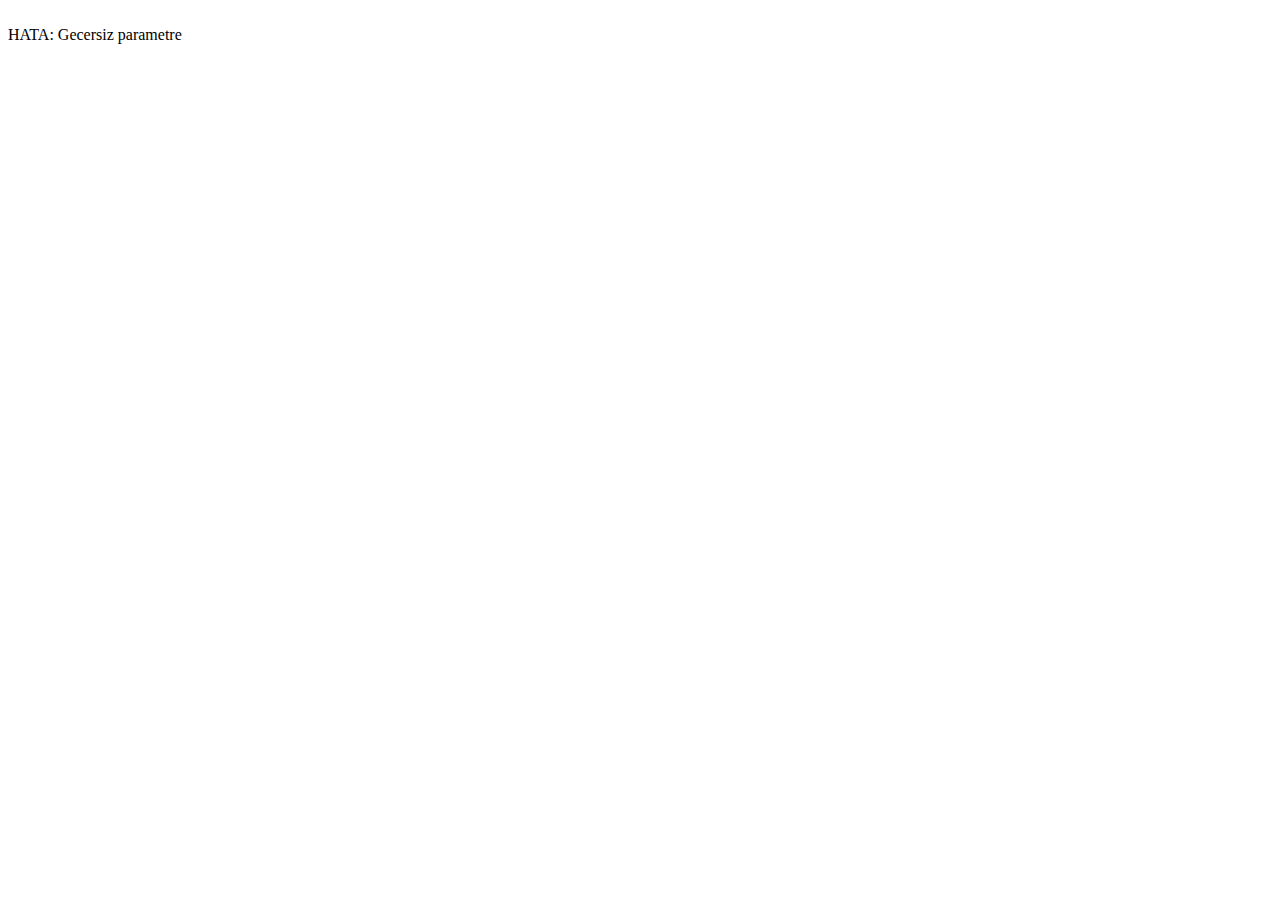
<file: u_get_progress.html>
<!DOCTYPE HTML PUBLIC "-//W3C//DTD HTML 4.01 Transitional//EN" "http://www.w3.org/TR/html4/loose.dtd">
<html>
		
<!-- Mirrored from s5.dosya.tc/u_get_progress.php by HTTrack Website Copier/3.x [XR&CO'2014], Sat, 17 Apr 2021 11:12:59 GMT -->
<!-- Added by HTTrack --><meta http-equiv="content-type" content="text/html;charset=ISO-8859-9" /><!-- /Added by HTTrack -->
<head>
			<title></title>
			<meta http-equiv="content-type" content="text/html; charset=utf-8">
			<meta http-equiv="Pragma" content="no-cache">
			<meta http-equiv="cache-control" content="no-cache">
			<meta http-equiv="expires" content="-1">
			<meta name="robots" content="none">
			<link rel="stylesheet" type="text/css" href="u.css">
		</head>
		<body>
			<div id="main_container">
				<br>
				<span class='ubrError'>HATA</span>: Gecersiz parametre<br>
				<br>
				<!-- kak on line 14 -->
			</div>
		</body>

<!-- Mirrored from s5.dosya.tc/u_get_progress.php by HTTrack Website Copier/3.x [XR&CO'2014], Sat, 17 Apr 2021 11:12:59 GMT -->
</html>
</file>
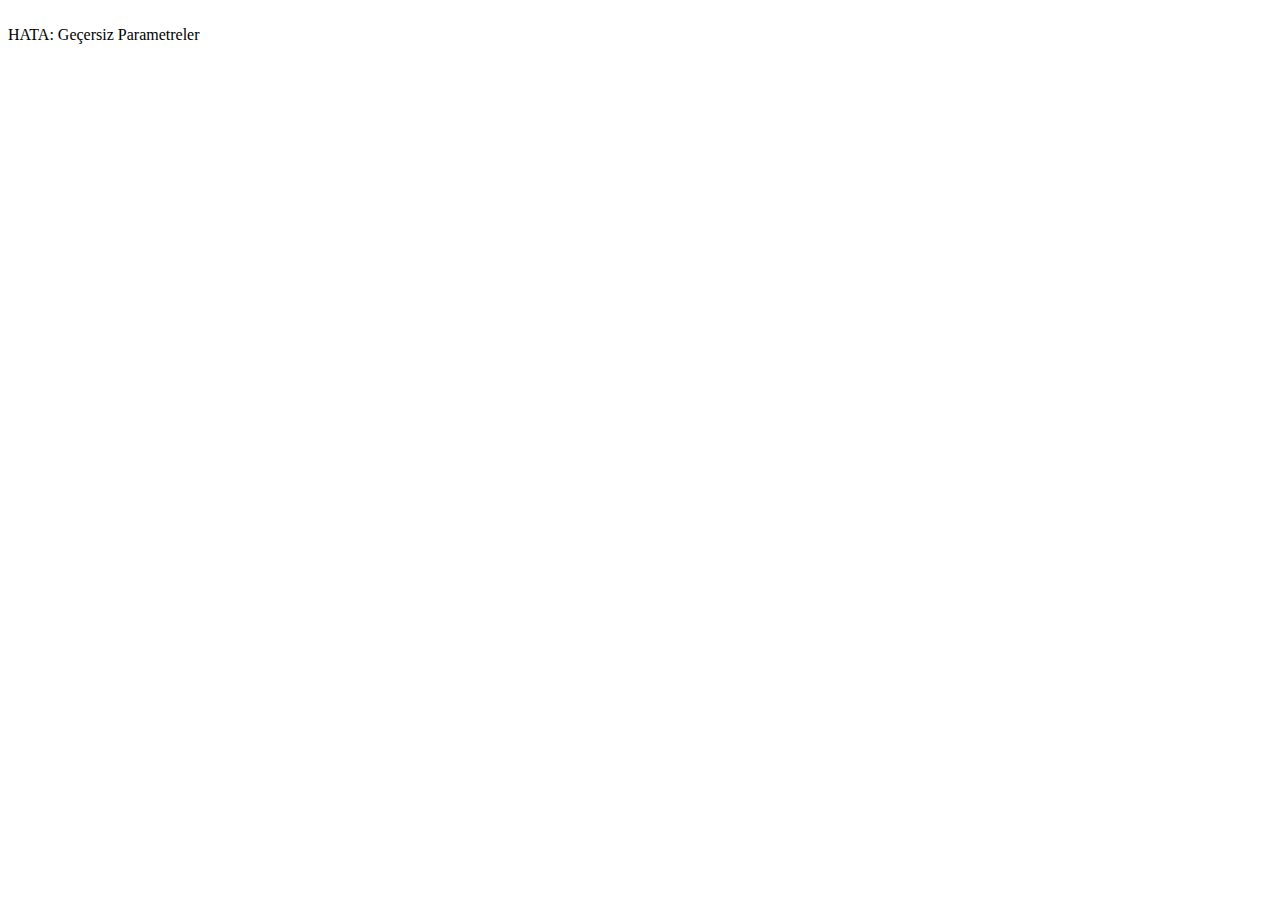
<file: u_link_upload.html>
<!DOCTYPE HTML PUBLIC "-//W3C//DTD HTML 4.01 Transitional//EN" "http://www.w3.org/TR/html4/loose.dtd">
<html>
		
<!-- Mirrored from s5.dosya.tc/u_link_upload.php by HTTrack Website Copier/3.x [XR&CO'2014], Sat, 17 Apr 2021 11:12:59 GMT -->
<!-- Added by HTTrack --><meta http-equiv="content-type" content="text/html;charset=ISO-8859-9" /><!-- /Added by HTTrack -->
<head>
			<title></title>
			<meta http-equiv="content-type" content="text/html; charset=utf-8">
			<meta http-equiv="Pragma" content="no-cache">
			<meta http-equiv="cache-control" content="no-cache">
			<meta http-equiv="expires" content="-1">
			<meta name="robots" content="none">
			<link rel="stylesheet" type="text/css" href="u.css">
		</head>
		<body>
			<div id="main_container">
				<br>
				<span class='ubrError'>HATA</span>: Ge�ersiz Parametreler<br>
				<br>
				<!-- kak on line 14 -->
			</div>
		</body>

<!-- Mirrored from s5.dosya.tc/u_link_upload.php by HTTrack Website Copier/3.x [XR&CO'2014], Sat, 17 Apr 2021 11:12:59 GMT -->
</html>
</file>
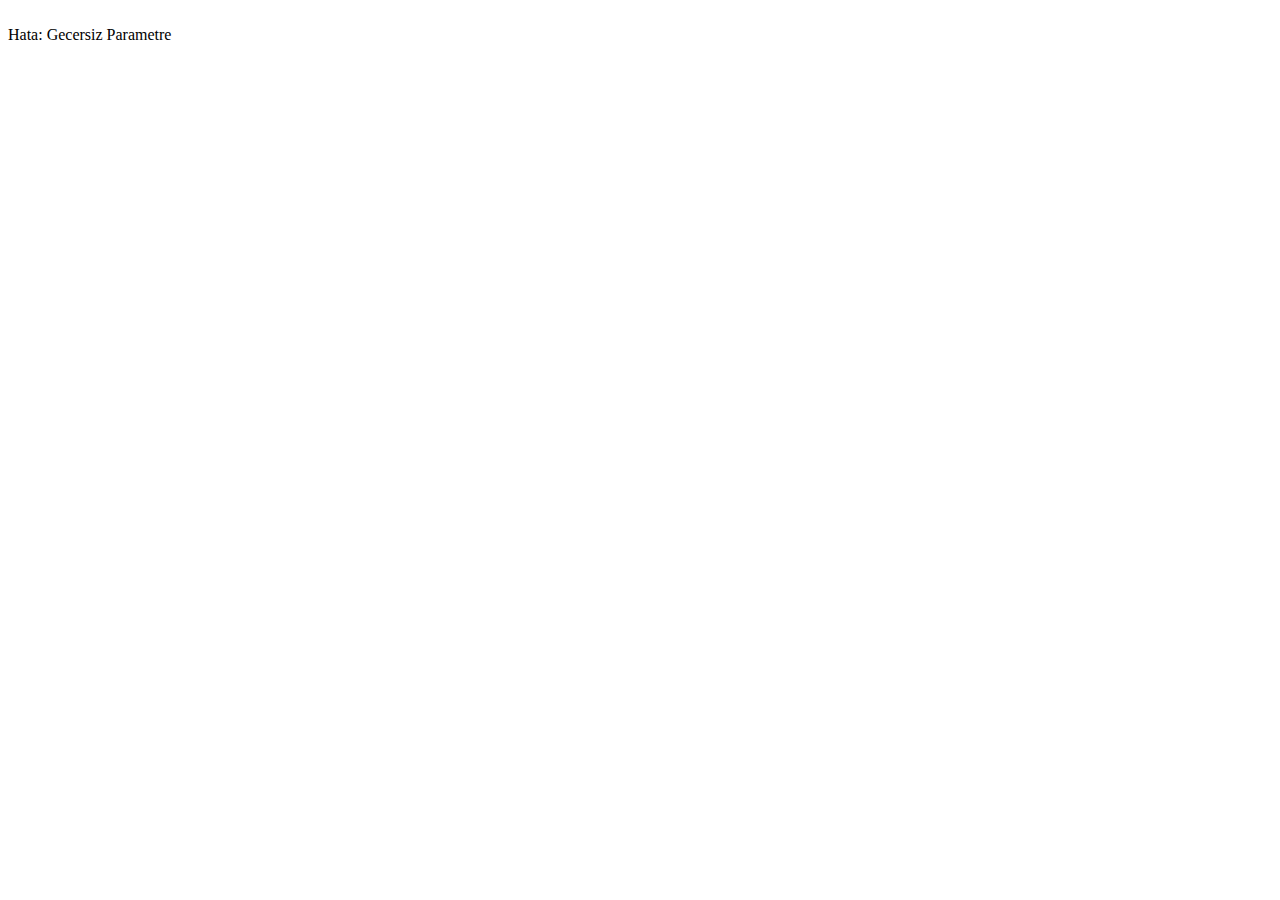
<file: u_set_progress.html>
<!DOCTYPE HTML PUBLIC "-//W3C//DTD HTML 4.01 Transitional//EN" "http://www.w3.org/TR/html4/loose.dtd">
<html>
		
<!-- Mirrored from s5.dosya.tc/u_set_progress.php by HTTrack Website Copier/3.x [XR&CO'2014], Sat, 17 Apr 2021 11:12:59 GMT -->
<!-- Added by HTTrack --><meta http-equiv="content-type" content="text/html;charset=ISO-8859-9" /><!-- /Added by HTTrack -->
<head>
			<title></title>
			<meta http-equiv="content-type" content="text/html; charset=utf-8">
			<meta http-equiv="Pragma" content="no-cache">
			<meta http-equiv="cache-control" content="no-cache">
			<meta http-equiv="expires" content="-1">
			<meta name="robots" content="none">
			<link rel="stylesheet" type="text/css" href="u.css">
		</head>
		<body>
			<div id="main_container">
				<br>
				<span class='ubrError'>Hata</span>: Gecersiz Parametre<br>
				<br>
				<!-- kak on line 14 -->
			</div>
		</body>

<!-- Mirrored from s5.dosya.tc/u_set_progress.php by HTTrack Website Copier/3.x [XR&CO'2014], Sat, 17 Apr 2021 11:12:59 GMT -->
</html>
</file>
<file: u.css>
#u_alert {
	font: 18px Arial;
	text-align: center;
	margin-bottom: 5px;
}

.uError {
	color: red;
}

.uWarning{
	color: orange;
}

#upload_container{
	display:none;
}






/* PROGRESS BAR */
#progress_bar_container{
	width:480px;
	margin:auto;
	text-align:center;
	display:none;
	height:22px;
     font: 24px Arial;
}

#upload_stats_toggle{
	float:left;
	width:40px;
	height:20px;
	font: 14px Arial;
	text-align:center;
	padding-top: 3px;
	cursor:pointer;
}

#progress_bar_background{
     float:left;
	height:20px;
	width:400px;
	border:1px solid #428bca;
}

#progress_bar{
     float:left;
	background-color: #428bca;
	height:20px;
	width:0px;
     font: 24px Arial;

}

#percent_complete{
	float:left;
	width:40px;
	height:20px;
	font: 14px Arial;
	text-align:center;
	padding-top: 3px;
}
/* PROGRESS BAR */

/* UPLOAD STATISTICS */
#upload_stats_container{
	font: 14px Arial;
	background-color:#FFFFFF;
	width:300px;
	margin:auto;
	display:none;
	border-top:1px solid #428bca;
	margin-bottom: 5px;
     padding-bottom: 5px;
}

.upload_stats_label{
	width: 150px;
	height: 20px;
	text-align: left;
	float:left;
	background-color:#FFFFFF;
	border-bottom:1px solid #428bca;
	border-left:1px solid #428bca;
	padding-top: 3px;
}

.upload_stats_data{
	width: 150px;
	height: 20px;
	text-align: center;
	float:left;
	background-color:#F8F8F8;
	border-bottom:1px solid #428bca;
	border-right:1px solid #428bca;
	border-left:1px solid #428bca;
	padding-top: 3px;
}
/* UPLOAD STATISTICS */


/* UPLOAD SLOTS */
#upload_slots_container{
	display:none;
	margin:auto;
	text-align:center;
	font: 14px Arial;
	width:400px;
	border-top:1px solid #428bca;
	margin-top: 10px;
	margin-bottom: 10px;
}

#upload_form_values_container{
	margin:auto;
	text-align:center;
	font: 14px Arial;
}

.upfile_label{
	height:24px;
	background:#F9F9F9;
}

.upfile_name {
	width:371px;
	height:20px;
	float: left;
	border-bottom:1px solid #428bca;
	border-left:1px solid #428bca;
	padding-top: 3px;
}

.upfile_remove{
	float:left;
	width:29px;
	height:20px;
	padding-top: 3px;
	cursor:pointer;
	border-left:1px solid #428bca;
	border-right:1px solid #428bca;
	border-bottom:1px solid #428bca;
}
/* UPLOAD SLOTS */

/* UPLOAD BUTTONS */
#upload_buttons_container{
	width:500px;
	height:20px;
	margin:auto;
	text-align:center;
	margin-top: 10px;
}

#reset_button{

float:center;

}

#upload_button{

float:center;

}
/* UPLOAD BUTTONS */
</file>
